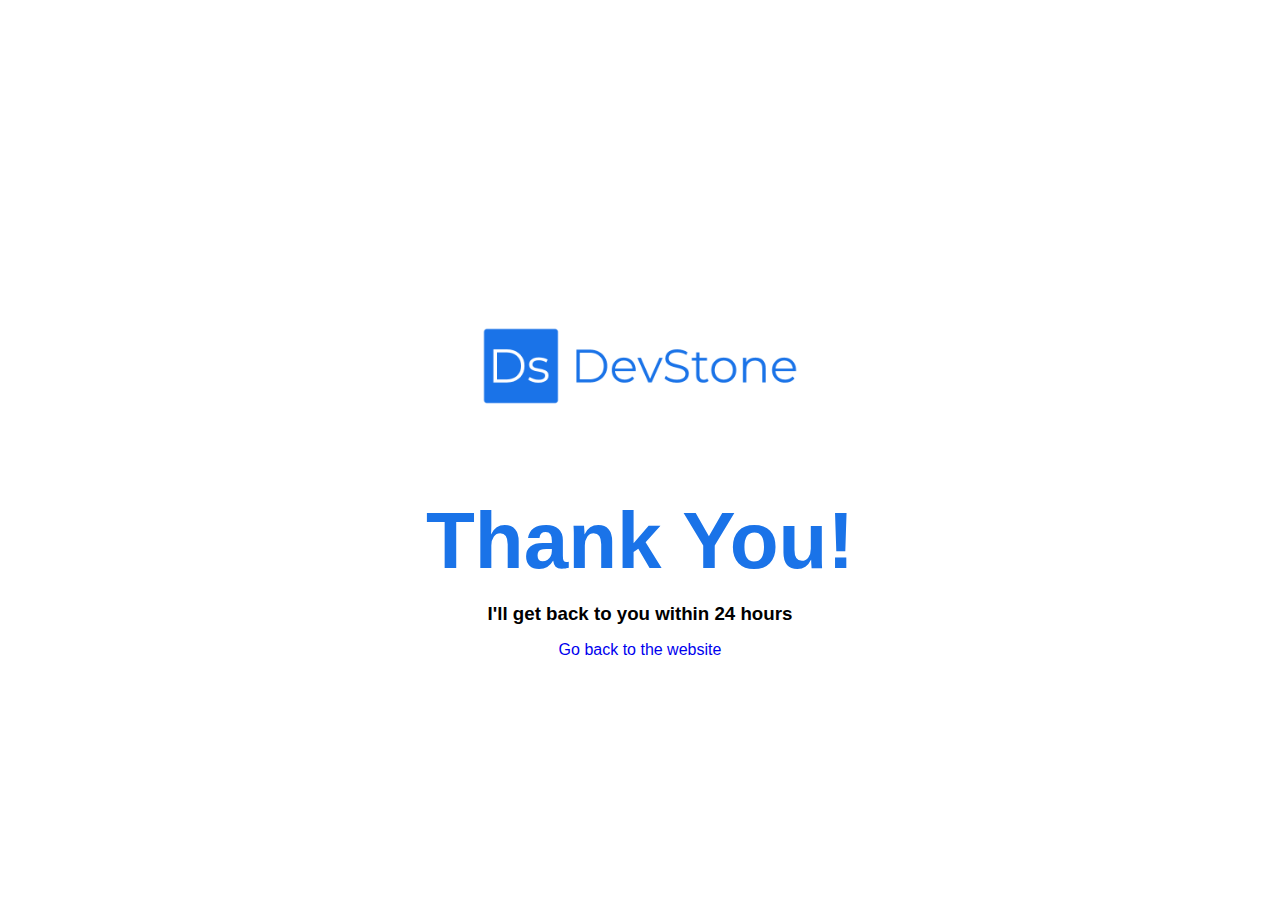
<file: thank-you.html>
<!DOCTYPE html>

<html>
    <head>
        <meta charset="utf-8">
        <meta http-equiv="X-UA-Compatible" content="IE=edge">
        <title>DevStone | Thank You</title>
        <meta name="description" content="Dathan Stone's thank you page for sending him a message.">
        <meta name="viewport" content="width=device-width, initial-scale=1">
        <link rel="stylesheet" href="styles.css">
    </head>
    <body>
        
        <div class="thank-you-box">
            <div class="thank-you-image-holder">
                <img src="images/logo.png" alt="devstone logo">
            </div>
            <div class="thank-you-message">
                <h1>Thank You!</h1>
            <h3>I'll get back to you within 24 hours</h3>
            <a href="https://www.devstone.io/">Go back to the website</a>
            </div>
        </div>
        
        <script src="" async defer></script>
    </body>
</html>
</file>
<file: styles.css>
/*Custom properties*/
:root {
    --color-primary: #1a73e8;

    --color-secondary: #f8f9fa;

    --color-light-neutral: white;
    --color-dark-neutral: black;

    --color-button-hover: #666666;

    --ff-primary: 'Montserrat', sans-serif;
}

.dark-mode {
    --color-primary: white;
    --color-light-neutral: black;
    --color-secondary: #666666;
    --color-dark-neutral: white;
    --color-button-hover: rgb(242, 242, 9);
}

/*Removing default margins*/
body, h1, h2, h3, p {
    margin: 0
}

/*Base container container size for desktop*/
.container {
    width: 1920px;
}

/*Base styling for section headers*/
.section-header {
    font-size: 3rem;
    margin-top: 2rem;
    font-weight: 900;
    text-align: center;
    color: var(--color-dark-neutral);
}

/*primary font used across the website*/
body {
    font-family: var(--ff-primary);
}

/*apply to all <a> tags to remove underlines and other decorations.*/
a {
    text-decoration: none;  
}

/*Home section properties*/
#home-section {
    display: flex;
    justify-content: center;
    min-height: 100vh;
    background-color: var(--color-light-neutral)
}


/*Header container holding navigation bar*/
header {
    display: flex;
    justify-content: center;
    width: 100%;
    position: fixed;
    background-color: var(--color-light-neutral);
    box-shadow: 0px 3px 5px rgba(57, 63, 72, 0.3);
    z-index: 999;
}

.hamburger {
    border: 0;
    background-color: transparent;
    color: var(--color-primary);
    display: none;
}

.mode-button {
    border: 0;
    background-color: transparent;
    color: var(--color-primary);
}

.mode-button:hover {
    color: var(--color-button-hover)
}

/*Navigation top bar*/
nav {
    display: flex;
    justify-content: space-between;
}

/*wrapper for the home section*/
.home-wrapper {
    display: flex;
    align-items: center;
    justify-content: space-between;
}

.home-wrapper h1 {
    color: var(--color-dark-neutral);
}

/*Logo container size*/
.logo {
    height: 7.813rem
}

/*Logo properties to contain within logo container*/
.logo img {
    max-width:100%;
    max-height:100%;
}

/* Nav links container */
.navlinks {
    display: flex;
    align-items: center;
    justify-content: space-evenly;
}

/*Navigation bar link styling*/
.navlink {
    margin-left: 2.5rem;
    font-size: 1.25rem;
    color: var(--color-primary);
}

/*Underlines the link being hovered with a blue line*/
.navlink:hover {
    margin-bottom: -3px;
    border-bottom:3px solid var(--color-primary);
}

/*Container for the main text in the home section*/
.home-text {
    display: flex;
    flex-direction: column;
}

.small-text {
    font-size: 1.25rem;
    font-weight: 400;
    padding-bottom: 0.625rem;
    padding-left: 0.313rem;
    color: var(--color-dark-neutral);
}


.home-left h1 {
    font-size: 4rem;
    font-weight: 900;
    padding-bottom: 1.563rem;
}

.medium-text {
    font-size: 1.5rem;
    font-weight: 400;
    padding-bottom: 1.25rem;
    padding-left: 0.188rem;
    color: var(--color-dark-neutral);
}

/*Container for social links*/
.home-socials {
    display: flex;
    align-items: center;
}

.home-socials a {
    margin-right: 2.188rem;
}

/*homepage social links*/
.home-socials a i {
    color:var(--color-primary);
}

.home-right {
    display: flex;
    justify-content: center;
}

.home-right img{
    max-height: 100%;
    max-width: 100%;
}


#about-me-section {
    background-color: var(--color-secondary);
    min-height: 50vh;
    display: flex;
    justify-content: center;
}


.about-wrapper {
    display: flex;
    flex-direction: column;
    max-width: 100%;
}

.about-wrapper h1 {
    color: var(--color-dark-neutral);
}

.description-wrapper {
    display: flex;
    align-items: center;
    margin-top: 6rem;
    margin-bottom: 6rem;
}

.description-wrapper p {
    margin-right: 1.5rem;
    line-height: 1.5;
    font-size: 1rem;
    width: 700px;
    background-color: var(--color-light-neutral);
    padding: 1rem;
    border-radius: 1rem;
    box-shadow: 0px 3px 5px rgba(57, 63, 72, 0.3);
    color: var(--color-dark-neutral);

}


.description-wrapper img{
    width: 15rem;
    height: auto;
    border-radius: 1rem;
    margin-right: 3rem;
    border: 0.25rem solid var(--color-light-neutral);
    box-shadow: 0px 3px 5px rgba(57, 63, 72, 0.3);
}

.code-block-card {
    display: flex;
    flex-direction: column;
    justify-content: space-between;
    width: 750px;
    height: 500px;
    background-color: var(--color-light-neutral);
    border-radius: 1rem;
    box-shadow: 0px 3px 5px rgba(57, 63, 72, 0.3);
    margin-left: 4rem;
}

.code-snippet {
    font-size: 1.25rem;
    color: var(--color-primary);
    font-weight: 100;
}

.language-selectors {
    display: flex;
}

.language-button {
    background-color: inherit;
    border: none;
    text-align: center;
    color: var(--color-primary);
    width: 100%;
    height: 5rem;
    font-size: 1rem;
    font-weight: 700;
}

.language-button:hover {
    background-color: var(--color-secondary);
}

.technologies {
    display: flex;
}




/*PROJECTS SECTION*/
#project-section {
    min-height: 100vh;
    display: flex;
    justify-content: center;
    background-color: var(--color-light-neutral);
}

.projects {
    display: flex;
    flex-direction: column;
    margin-top: 6rem;
    margin-bottom: 4rem;
    align-items: center;
}

.projects h1 {
    color: var(--color-dark-neutral);
}

.project {
    height: auto;
    width: 75%;
    background-color: var(--color-light-neutral);
    border-radius: 1rem;
    box-shadow: 0px 3px 5px rgba(57, 63, 72, 0.3);
    margin-bottom: 2rem;
    display: flex;
}

.project-description {
    width: 60%;
    color: var(--color-primary);
    padding-left: 1rem;
    padding-top: 1rem;
}

.project-description h2 {
    margin-bottom: 0.5rem;
}

.nfl-media :first-child {
    display: flex;
    align-items: center;
}

.technology-stack li {
    color: var(--color-dark-neutral);
    line-height: 1.25;
}

.technology-stack p {
    font-size: 1rem;
}

.project-git {
    display: flex;
    justify-content: space-evenly;
    margin-top: 1rem;
}

.project-link {
    text-align: center;
}

.project-git i {
    color: var(--color-primary);
}



.project-media {
    display: flex;
    border-radius: 1rem;
    width: 40%;
    background-color: var(--color-primary);
    justify-content: center;
    align-items: center;
}

.project-media video {
    width: 100%;
    height: 100%;
}

.project-media img {
    max-width: 90%;
    max-height:90%; 
    border-radius: 1rem;   
}

.animals-logo {
    display: flex;
    justify-content: center;
}

.animals-logo img{
    height: 75%;
}

/*CONTACT SECTION*/
#contact-section {
    display: flex;
    justify-content: center;
    min-height: 60vh;
    background-color: var(--color-secondary);
}

.contact-wrapper {
    display: flex;
    flex-direction: column;
}

.contact-wrapper h1 {
    color: var(--color-dark-neutral);
}

.contact-info {
    display: flex;
    align-items: center;
    margin-top: 6rem;
    margin-bottom: 6rem;
    justify-content: space-between;
}


.contact-left-side {
    background-color: var(--color-light-neutral);
    display: flex;
    flex-direction: column;
    border-radius: 1rem;
    box-shadow: 0px 3px 5px rgba(57, 63, 72, 0.3);
    width: 500px;
    height: 350px;
    justify-content: center;
    align-items: center;
    margin-right: 2rem;
}

.contact-left-side i {
    margin-bottom: 1rem;
    color: var(--color-primary);
}

.contact-left-side h3{
    margin-bottom: 0.5rem;
    color: var(--color-dark-neutral);
}

.contact-left-side p {
    color: var(--color-dark-neutral);
}

.contact-right-side {
    background-color: var(--color-light-neutral);
    display: flex;
    flex-direction: column;
    border-radius: 1rem;
    box-shadow: 0px 3px 5px rgba(57, 63, 72, 0.3);
    justify-content: center;
    align-items: center;
    width: 65%;
    height: 500px;
}

#contact-form {
    width: 100%;
    height: 100%;
    display: flex;
    flex-direction: column;
    justify-content: space-between;
    align-items: center;
}

.input-fields {
    height: 50%;
    width: 75%;
    display: flex;
    flex-direction: column;
    justify-content: space-between;
}

.name-email-fields {
    display: flex;
    justify-content: space-between;
}

.name-email-fields input {
    width: 400px;
    height: 40px;
    border: solid 2px var(--color-primary);
    border-radius: 1rem;
    box-shadow: 0px 3px 5px rgba(57, 63, 72, 0.3);
    font-size: 1rem;
    font-family: var(--ff-primary);
    color: var(--color-dark-primary);
    padding-left: 1rem;
}

.input-field {
    display: flex;
    flex-direction: column;
}

.input-field label{
    margin-bottom: 0.5rem;
    font-size: 1.25rem;
    font-weight: 600;
    color: var(--color-primary);
}

#message-field label {
    margin-top: 1rem;
}

#message-field textarea {
    width: 100%;
    height: 250px;
    border: solid 2px var(--color-primary);
    border-radius: 1rem;
    box-shadow: 0px 3px 5px rgba(57, 63, 72, 0.3);
    font-size: 1rem;
    font-family: var(--ff-primary);
    color: var(--color-dark-primary);
    text-align: left;
    padding-left: 1rem;
    padding-top: 1rem;
}

#contact-form button {
    margin-bottom: 1rem;
    margin-top: 1rem;
    width: 25%;
    height: 3rem;
    border-radius: 0.65rem;
    border: var(--color-primary);
    display: flex;
    justify-content: center;
    align-items: center;
    background-color: var(--color-primary);
}

.contact-form-button-text {
    font-size: 1rem;
    font-weight: 400;
    font-family: var(--ff-primary);
    color: var(--color-light-neutral);
}




/*FOOTER*/
footer {
    display: flex;
    background-color: var(--color-primary);
    justify-content: center;
}

.footer-wrapper {
    color: var(--color-light-neutral);
    display: flex;
    justify-content: space-between;
    align-items: center;
}

.footer-socials {
    display: flex;
}

.footer-socials a {
    margin-right: 2.188rem;
}

.footer-socials a i {
    color: var(--color-light-neutral);
}


/*Screen size for extra large screens*/
@media only screen and (max-width: 2500px) {
    .container {
        max-width: 1920px;
    }
}

/*Regular desktop screen size*/
@media only screen and (max-width: 1920px) {

    .container {
        max-width: 1280px;
    }
    
    .home-right img {
        width: 80%;
        height: 80%;
    }

    .home-left {
        margin-left: 3rem;
    }

    .description-wrapper {
        flex-direction: column;
    }

    .description-wrapper img {
        margin-bottom: 1rem;
        margin-right: 0;
    }

    .description-wrapper p {
        margin-bottom: 1rem;
        margin-right: 0;
    }

    .code-block-card {
        margin-left: 0;

    }

    .project-media {
        align-items: center;
    }


    .project-media img {
        width: 100%;
        height: 70%;
    }


    .name-email-fields {
        flex-direction: column;
    }

    .contact-right-side {
        height: auto;
    }

    .input-field label {
        margin-top: 1rem;
    }
}

/*Tablet Size*/
@media only screen and (max-width: 1280px) {

    header {
        max-width: 1280px;
        text-align: center;
    }

    .container {
        max-width: 900px;
    }
    
    .home-right img {
        width: 80%;
        height: 80%;
        margin-left: 2rem;
    }

    .home-left {
        margin-left: 3rem;
    }

    .description-wrapper {
        flex-direction: column;
    }

    .description-wrapper img {
        margin-bottom: 1rem;
        margin-right: 0;
    }

    .description-wrapper p {
        margin-bottom: 1rem;
        margin-right: 0;
    }

    .project-media {
        align-items: center;
    }


    .project-media img {
        width: 100%;
        height: 40%;
    }

    .code-block-card {
        margin-left: 0;

    }

    .contact-left-side {
        text-align: center;
    }

    .contact-right-side {
        height: auto;
    }

    .name-email-fields {
        flex-direction: column;
    }

    .input-field input {
        width: 100%;
    }

    .input-field label {
        margin-top: 1rem;
    }

    #contact-form button {
        width: auto;
    }
}

.navlinks.show {
    display: flex;
    flex-direction: column;
}



/*Mobile Devices*/
@media only screen and (max-width: 640px) {


    header {
        max-width: 640px;
        height: auto;
        justify-content: space-between;
    }

    section {
        display: flex;
        justify-content: center;
    }

    .hamburger {
        display: block;
    }

    .navlinks {
        display: none;
    }

    .home-socials {
        display: none;
    }

    .container {
        width: 350px;
    }

    nav.container{
        width: 100%;
    }

    .home-left {
        margin: 0;
        text-align: center;
    }

    .home-right img {
        display: none;
    }

    .description-wrapper {
        flex-direction: column;
    }

    .description-wrapper img {
        margin: 0;
        width: 50%;
        height: auto;
    }

    .description-wrapper p{
        display: flex;
        margin-top: 1rem;
        width: 90%;
        justify-content: center;
        margin-right: 0;
        margin-bottom: 1rem;
    }

    .code-block-card {
        display: none;
    }

    .project-description {
        width: 100%;
        padding: 1rem;
    }

    .project-description h2 {
        font-size: 1rem;
        text-align: left;
    }

    .project-description h3 {
        font-size: 0.9rem;
    }

    .technology-stack ul {
        padding-left: 10px;
        
    }

    .project-description p {
        font-size: 0.8rem;
    }

    .project-media {
        display: none;
    }

    .contact-info {
        flex-direction: column;
    }

    .contact-left-side {
        width: 100%;
        margin: 0;
        margin-bottom: 1rem;
        text-align: center;
    }

    .name-email-fields {
        flex-direction: column;
    }

    .contact-right-side {
        width: 100%;
        height: auto;
        align-items: center;
    }

    .input-fields {
        width: 80%;
        margin-right: 1rem;
    }

    .input-field {
        margin-top: 1rem;
    }

    .input-field input {
        width: 100%;
    }

    .input-field label {
        font-size: 14px;
    }

    #contact-form button {
        width: 80%;
    }

    footer {
        padding: 1rem;
    }

    footer img{
        display: none;
    }
}

.thank-you-box {
    width: 100%;
    min-height: 100vh;
    display: flex;
    flex-direction: column;
    justify-content: center;
    align-items: center;
    text-align: center;
}

.thank-you-box h1 {
    color: var(--color-primary);
    font-size: 5rem;
    margin-bottom: 1rem;
}

.thank-you-box h3 {
    margin-bottom: 1rem;
}

.thank-you-box a {
    text-decoration: none;
}

thank-you-image-holder {
    display: flex;
    height: 250px;
}

.thank-you-image-holder img {
    height: 250px;
}

.thank-you-message {
    display: flex;
    flex-direction: column;
    align-items: center;
    justify-content: center;
}
</file>
